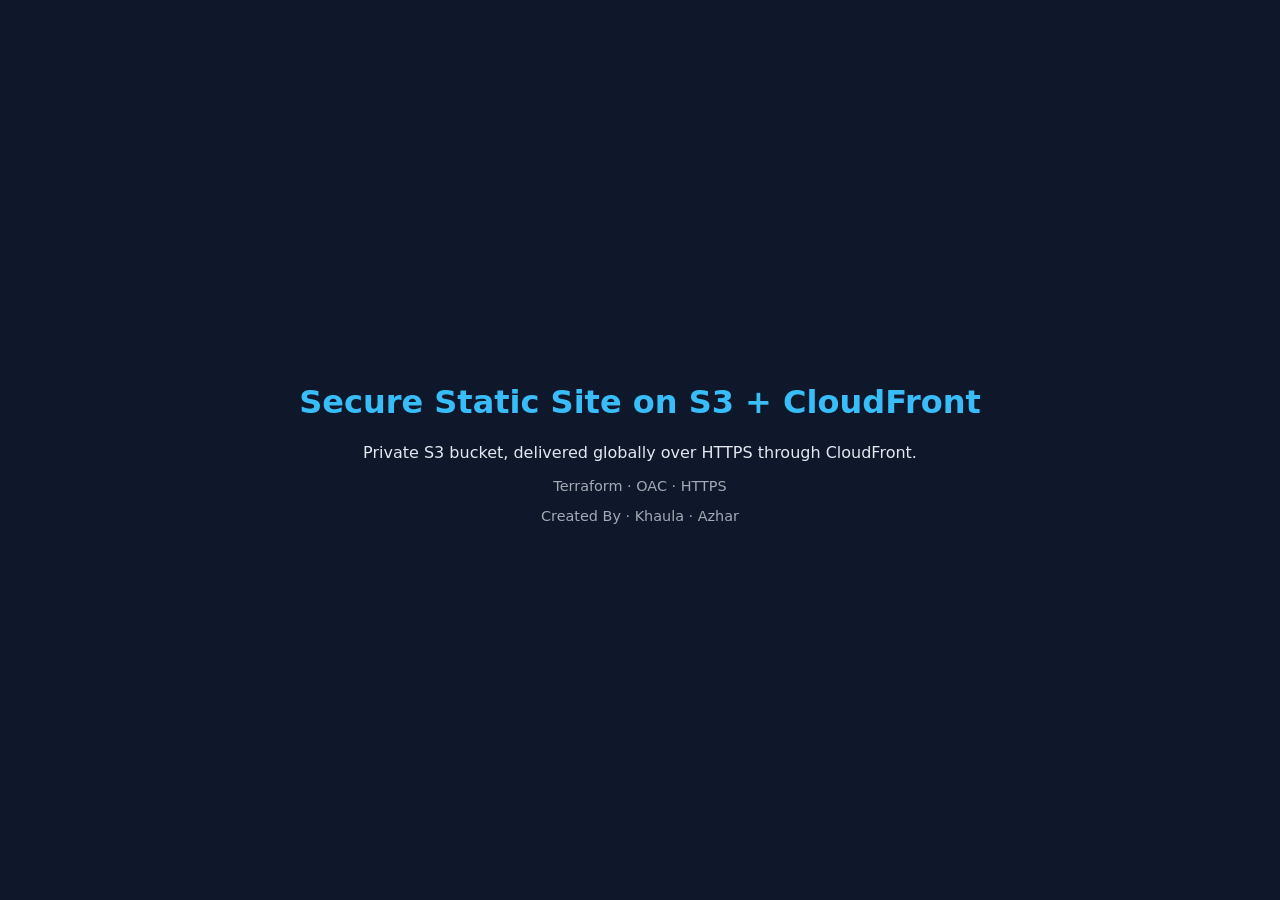
<file: website/index.html>
<!DOCTYPE html>
<html lang="en">
<head>
  <meta charset="utf-8">
  <meta name="viewport" content="width=device-width, initial-scale=1">
  <title>Secure Static Site | S3 + CloudFront</title>
  <link rel="stylesheet" href="style.css">
</head>
<body>
  <main>
    <h1>Secure Static Site on S3 + CloudFront</h1>
    <p>Private S3 bucket, delivered globally over HTTPS through CloudFront.</p>
    <p class="tag">Terraform &middot; OAC &middot; HTTPS</p>
    <p class="tag">Created By &middot; Khaula &middot; Azhar</p>
  </main>
</body>
</html>
</file>
<file: website/style.css>
body{font-family:system-ui,sans-serif;background:#0f172a;color:#e2e8f0;display:grid;place-items:center;min-height:100vh;margin:0}
main{text-align:center;padding:2rem}h1{color:#38bdf8}a{color:#38bdf8}
.tag{opacity:.7;font-size:.9rem}
</file>
